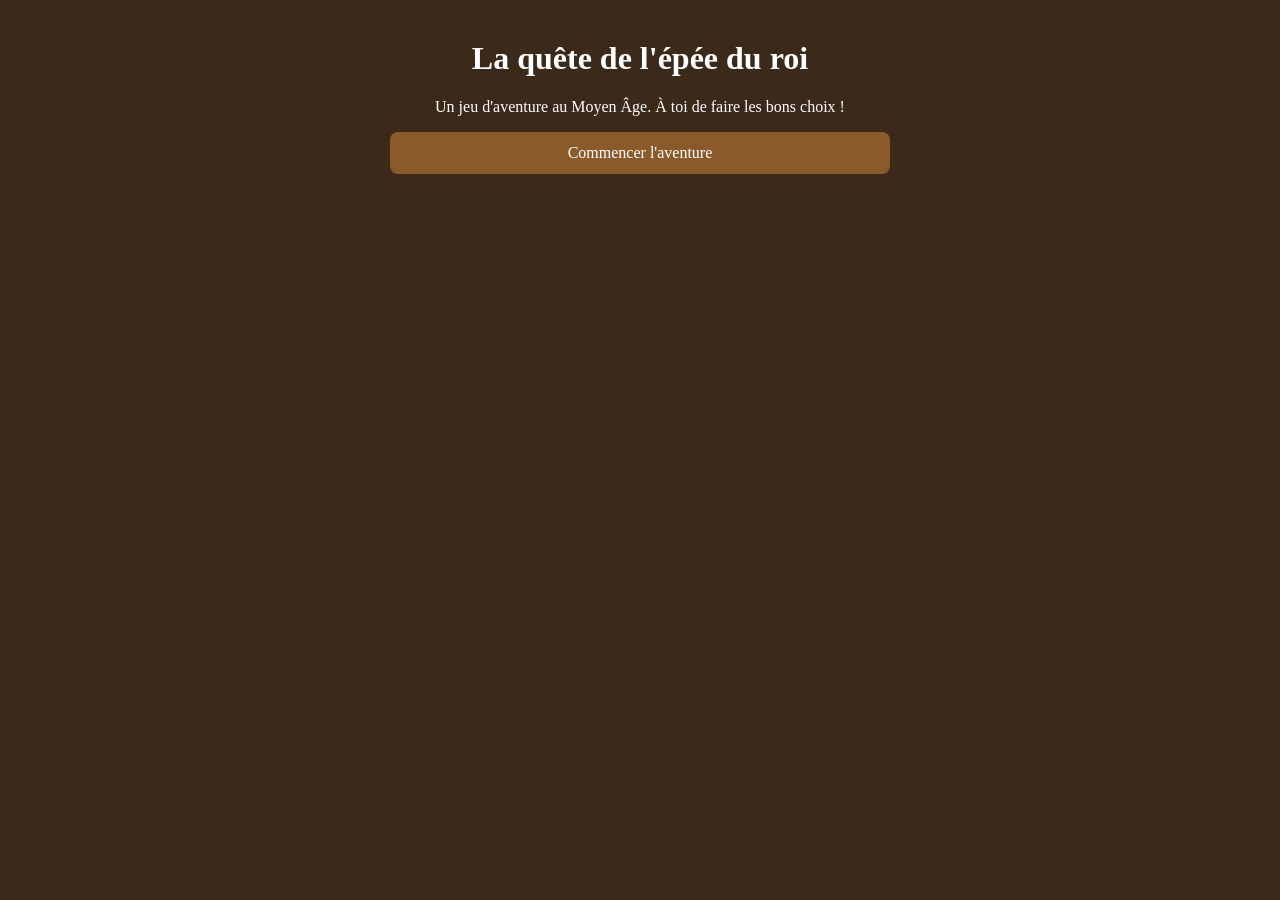
<file: index.html>
<!DOCTYPE html>
<html lang="fr">
<head>
  <meta charset="UTF-8">
  <title>La quête de l'épée</title>
  <link rel="stylesheet" href="style.css">
</head>
<body>
  <h1>La quête de l'épée du roi</h1>
  <p>Un jeu d'aventure au Moyen Âge. À toi de faire les bons choix !</p>
  <a class="bouton" href="pages/scene01.html">Commencer l'aventure</a>
</body>
</html>
</file>
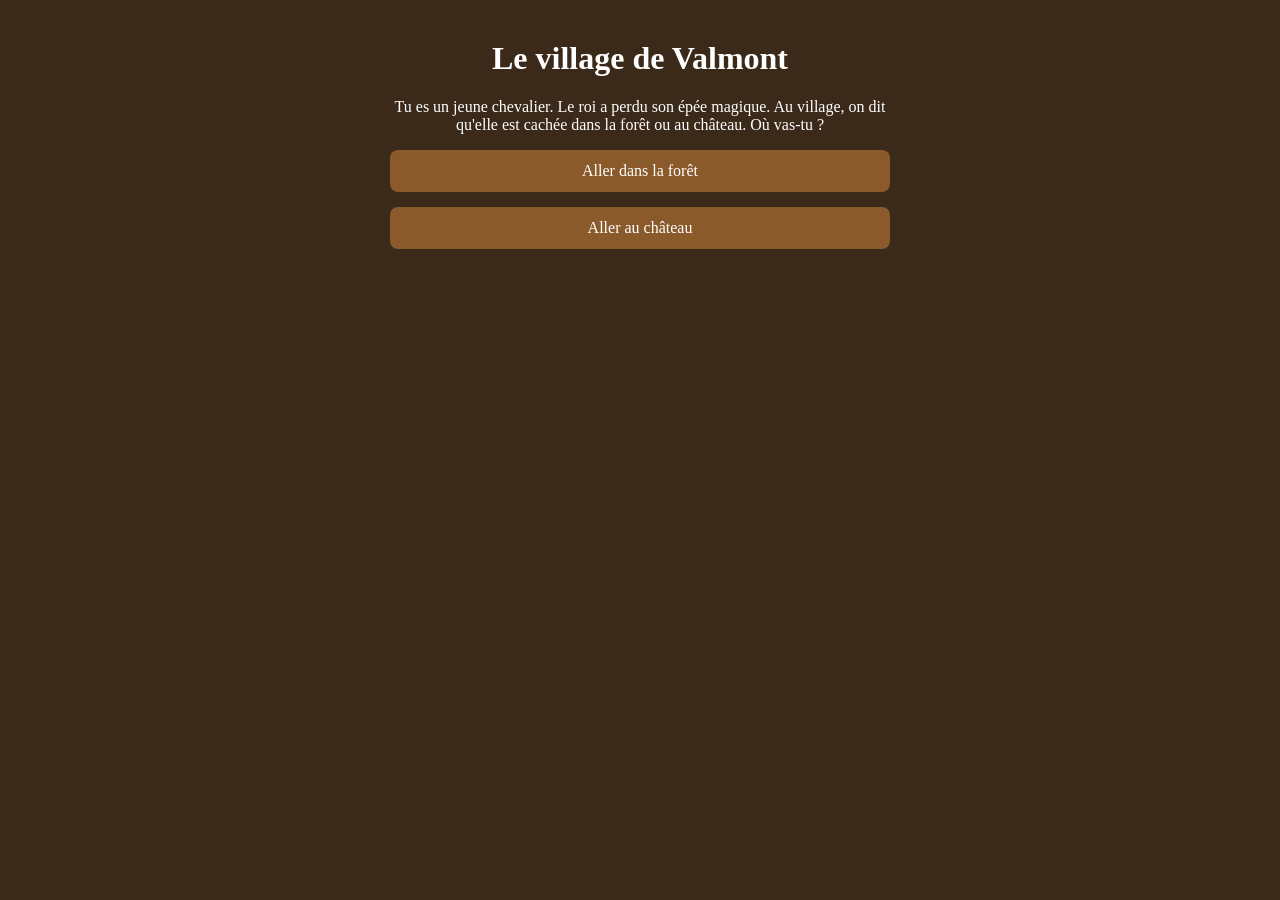
<file: pages/scene01.html>
<!DOCTYPE html>
<html lang="fr">
<head>
  <meta charset="UTF-8">
  <title>Le village de Valmont</title>
  <link rel="stylesheet" href="../style.css">
</head>
<body>
  <h1>Le village de Valmont</h1>
  <p>Tu es un jeune chevalier. Le roi a perdu son épée magique. Au village, on dit qu'elle est cachée dans la forêt ou au château. Où vas-tu ?</p>
  <a class="bouton" href="scene02.html">Aller dans la forêt</a>
  <a class="bouton" href="scene03.html">Aller au château</a>
</body>
</html>
</file>
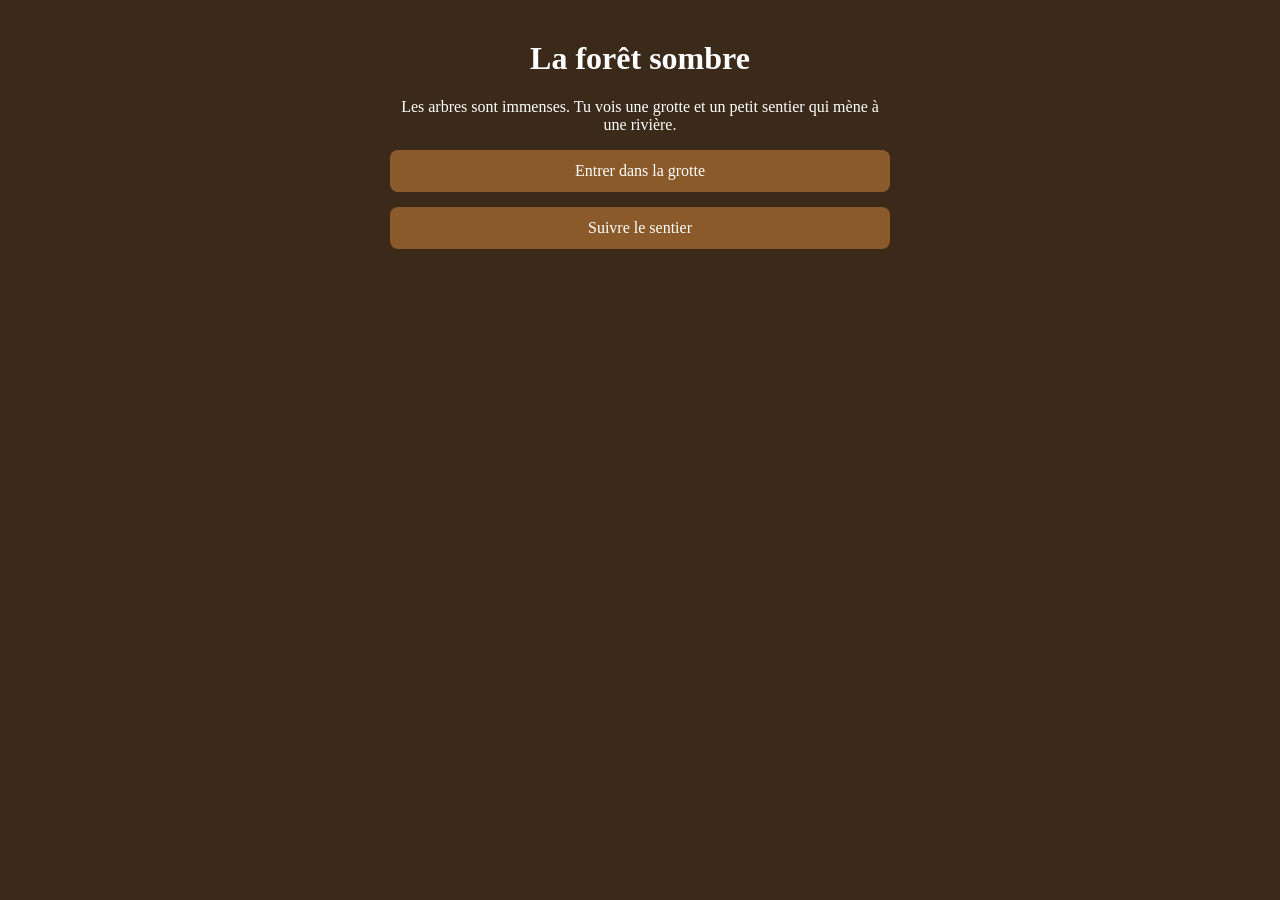
<file: pages/scene02.html>
<!DOCTYPE html>
<html lang="fr">
<head>
  <meta charset="UTF-8">
  <title>La forêt sombre</title>
  <link rel="stylesheet" href="../style.css">
</head>
<body>
  <h1>La forêt sombre</h1>
  <p>Les arbres sont immenses. Tu vois une grotte et un petit sentier qui mène à une rivière.</p>
  <a class="bouton" href="scene04.html">Entrer dans la grotte</a>
  <a class="bouton" href="scene05.html">Suivre le sentier</a>
</body>
</html>
</file>
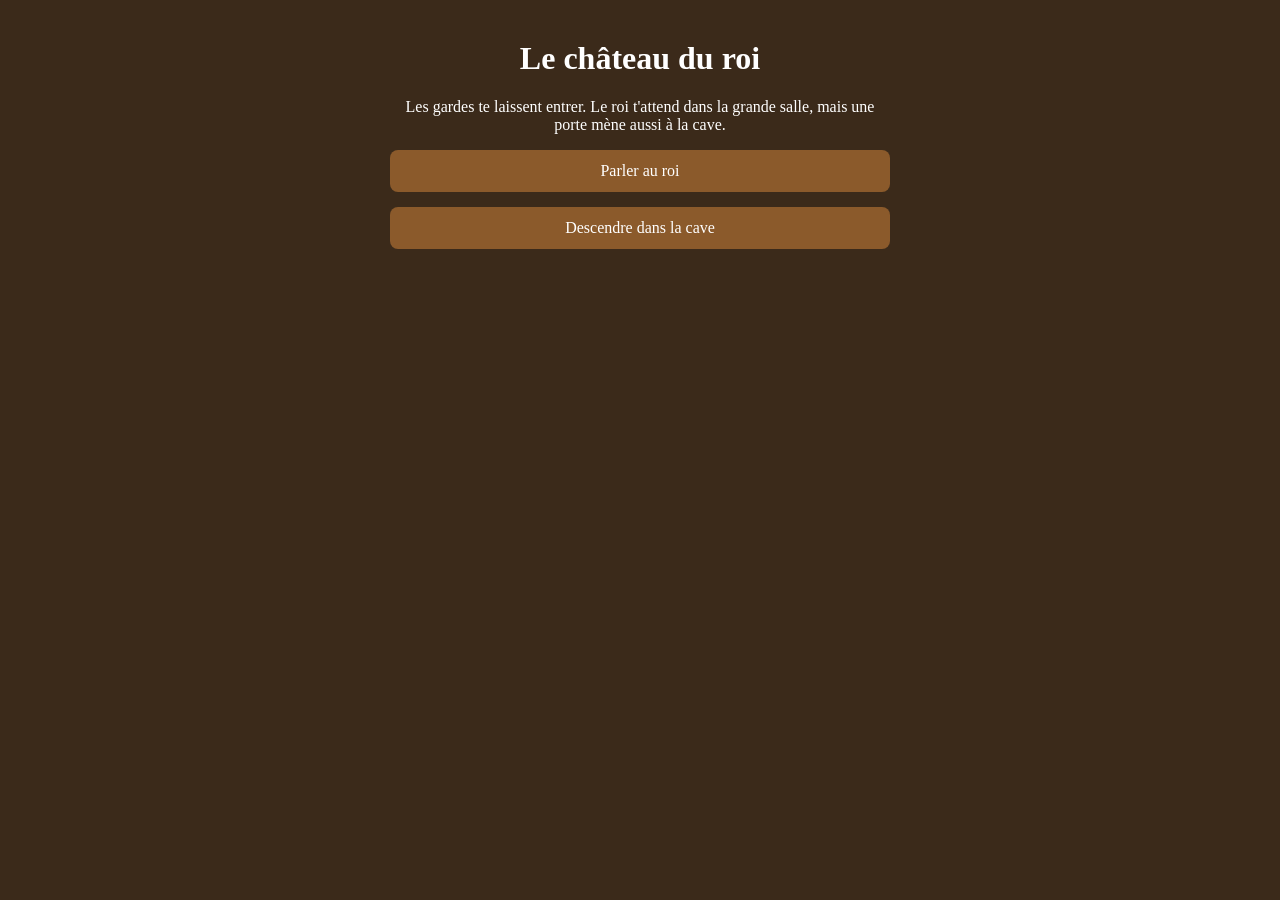
<file: pages/scene03.html>
<!DOCTYPE html>
<html lang="fr">
<head>
  <meta charset="UTF-8">
  <title>Le château du roi</title>
  <link rel="stylesheet" href="../style.css">
</head>
<body>
  <h1>Le château du roi</h1>
  <p>Les gardes te laissent entrer. Le roi t'attend dans la grande salle, mais une porte mène aussi à la cave.</p>
  <a class="bouton" href="scene06.html">Parler au roi</a>
  <a class="bouton" href="scene07.html">Descendre dans la cave</a>
</body>
</html>
</file>
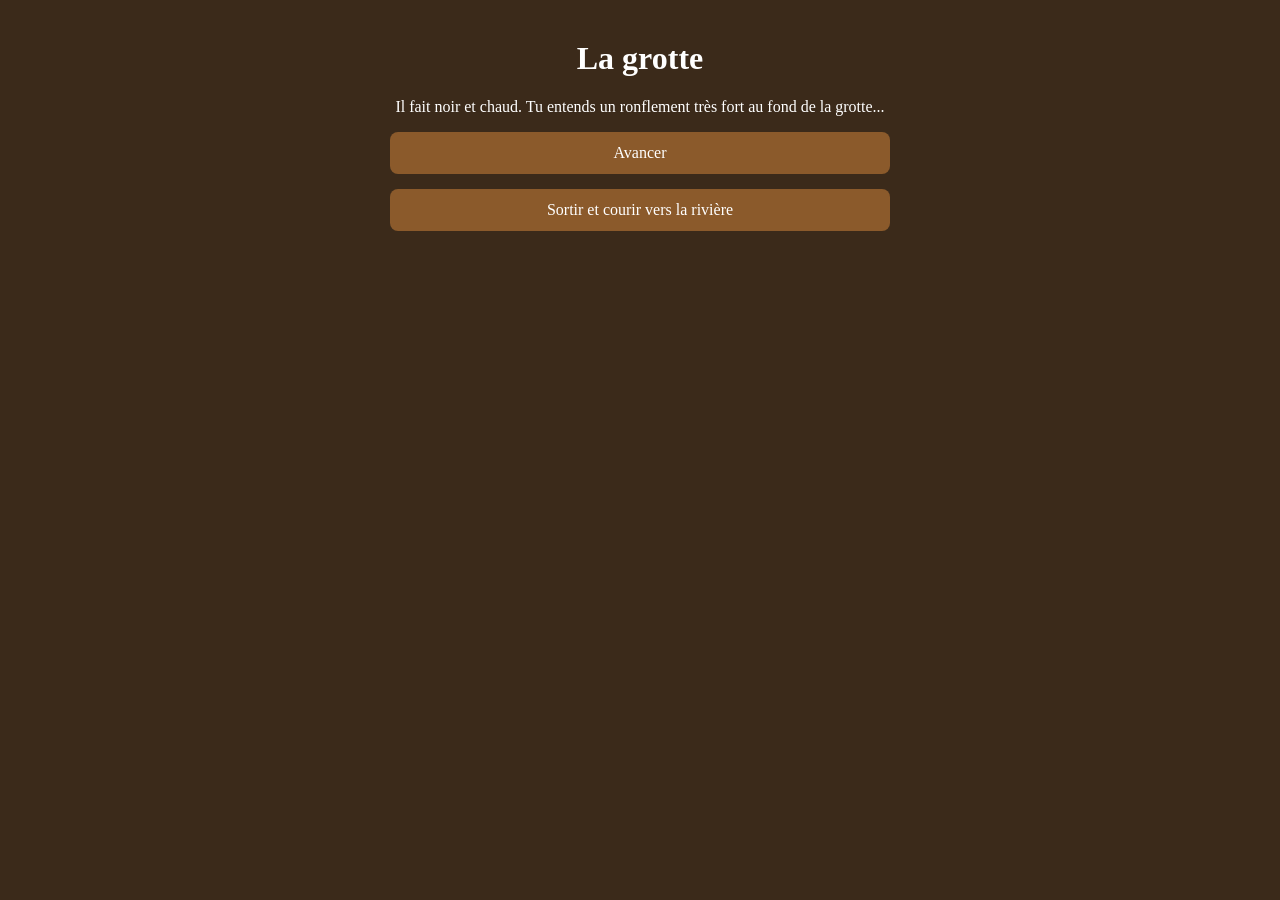
<file: pages/scene04.html>
<!DOCTYPE html>
<html lang="fr">
<head>
  <meta charset="UTF-8">
  <title>La grotte</title>
  <link rel="stylesheet" href="../style.css">
</head>
<body>
  <h1>La grotte</h1>
  <p>Il fait noir et chaud. Tu entends un ronflement très fort au fond de la grotte...</p>
  <a class="bouton" href="scene08.html">Avancer</a>
  <a class="bouton" href="scene05.html">Sortir et courir vers la rivière</a>
</body>
</html>
</file>
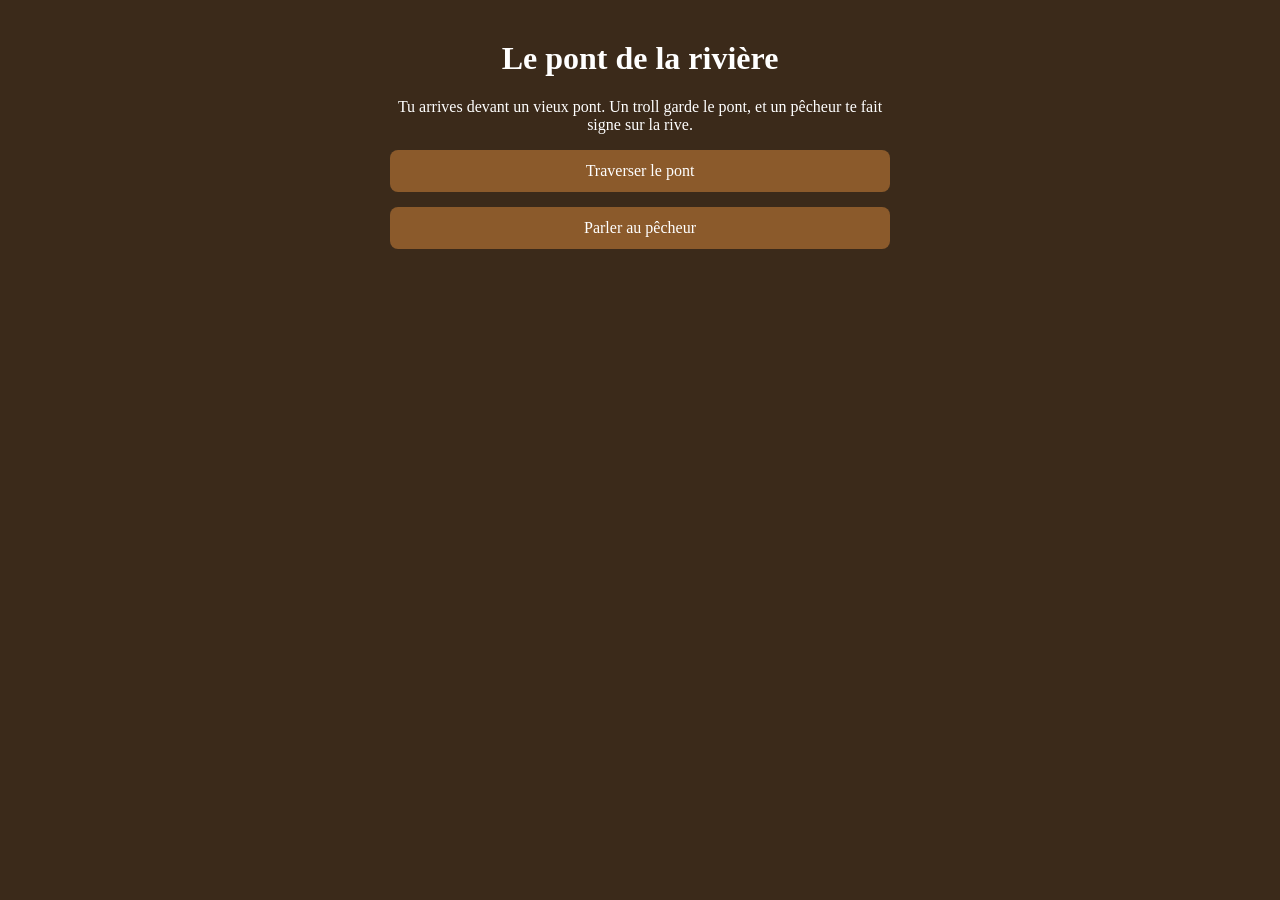
<file: pages/scene05.html>
<!DOCTYPE html>
<html lang="fr">
<head>
  <meta charset="UTF-8">
  <title>Le pont de la rivière</title>
  <link rel="stylesheet" href="../style.css">
</head>
<body>
  <h1>Le pont de la rivière</h1>
  <p>Tu arrives devant un vieux pont. Un troll garde le pont, et un pêcheur te fait signe sur la rive.</p>
  <a class="bouton" href="scene09.html">Traverser le pont</a>
  <a class="bouton" href="scene10.html">Parler au pêcheur</a>
</body>
</html>
</file>
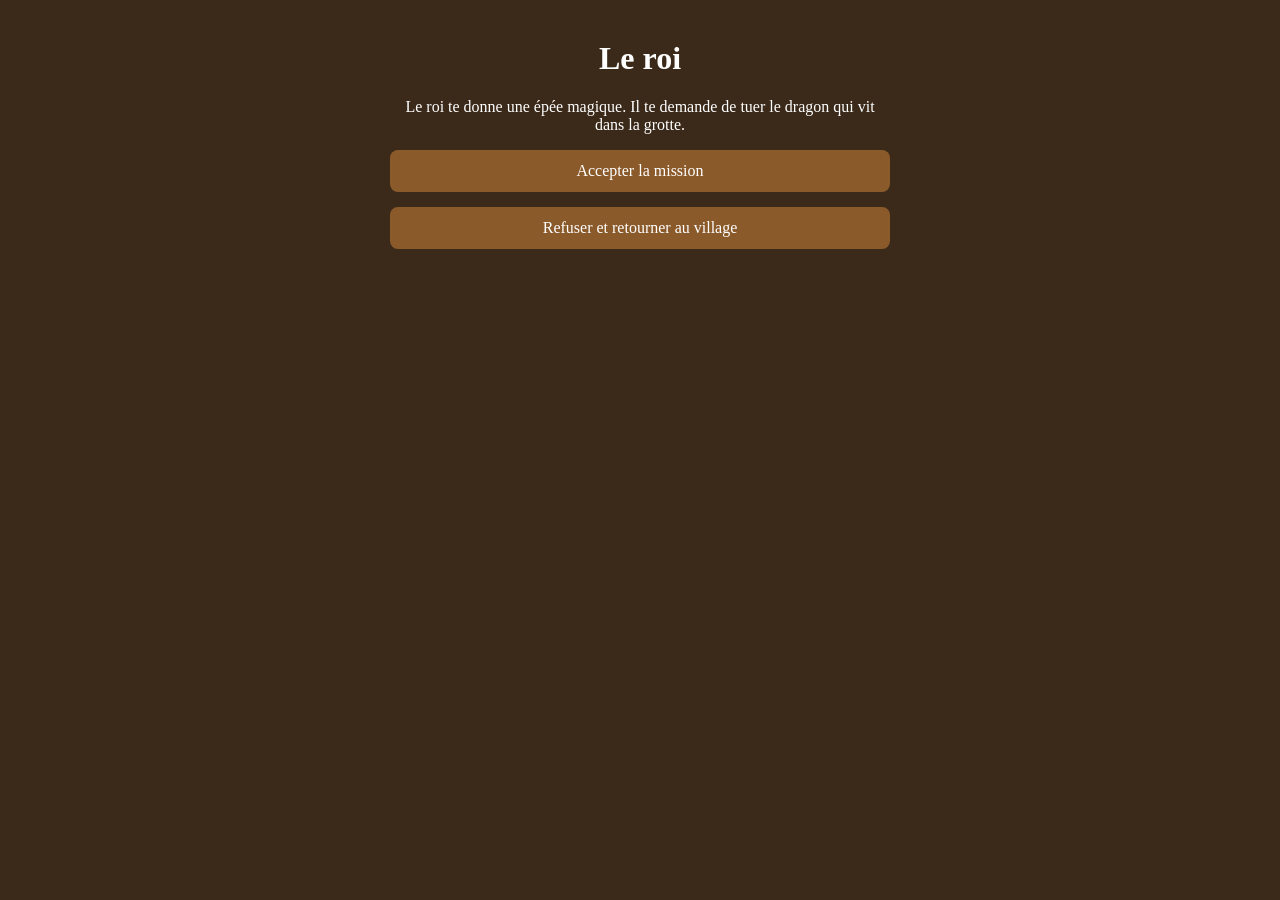
<file: pages/scene06.html>
<!DOCTYPE html>
<html lang="fr">
<head>
  <meta charset="UTF-8">
  <title>Le roi</title>
  <link rel="stylesheet" href="../style.css">
</head>
<body>
  <h1>Le roi</h1>
  <p>Le roi te donne une épée magique. Il te demande de tuer le dragon qui vit dans la grotte.</p>
  <a class="bouton" href="scene13.html">Accepter la mission</a>
  <a class="bouton" href="scene01.html">Refuser et retourner au village</a>
</body>
</html>
</file>
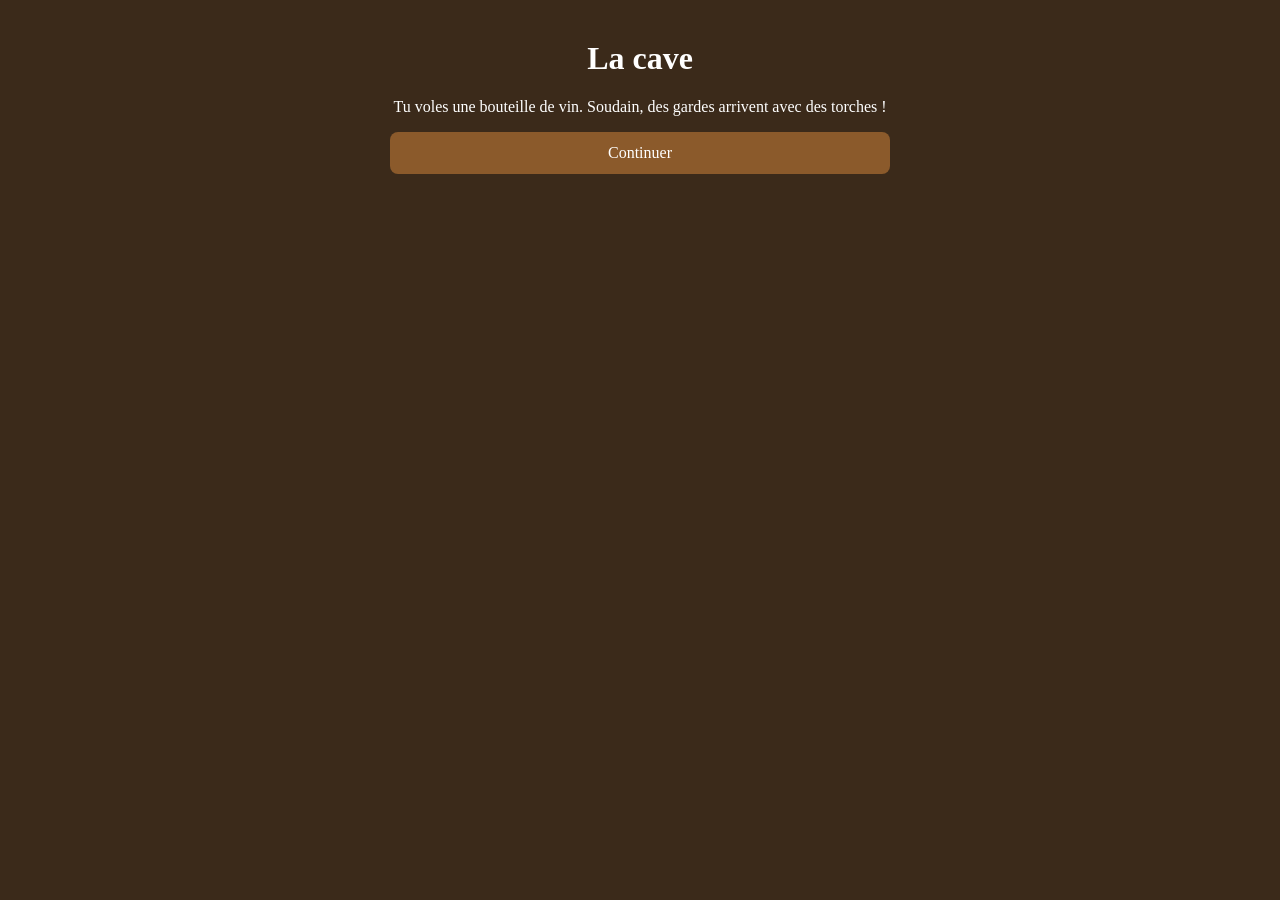
<file: pages/scene07.html>
<!DOCTYPE html>
<html lang="fr">
<head>
  <meta charset="UTF-8">
  <title>La cave</title>
  <link rel="stylesheet" href="../style.css">
</head>
<body>
  <h1>La cave</h1>
  <p>Tu voles une bouteille de vin. Soudain, des gardes arrivent avec des torches !</p>
  <a class="bouton" href="scene12.html">Continuer</a>
</body>
</html>
</file>
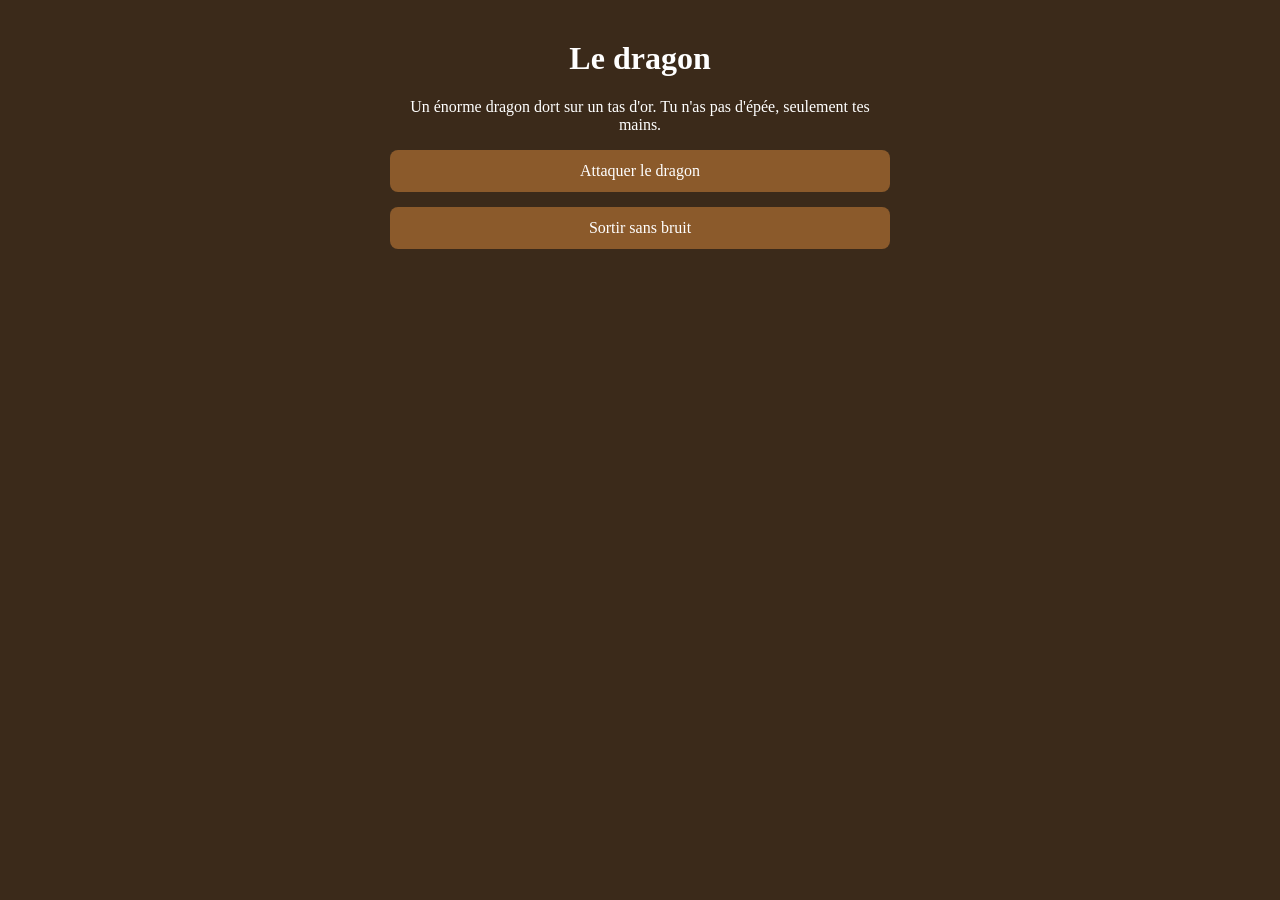
<file: pages/scene08.html>
<!DOCTYPE html>
<html lang="fr">
<head>
  <meta charset="UTF-8">
  <title>Le dragon</title>
  <link rel="stylesheet" href="../style.css">
</head>
<body>
  <h1>Le dragon</h1>
  <p>Un énorme dragon dort sur un tas d'or. Tu n'as pas d'épée, seulement tes mains.</p>
  <a class="bouton" href="scene14.html">Attaquer le dragon</a>
  <a class="bouton" href="scene05.html">Sortir sans bruit</a>
</body>
</html>
</file>
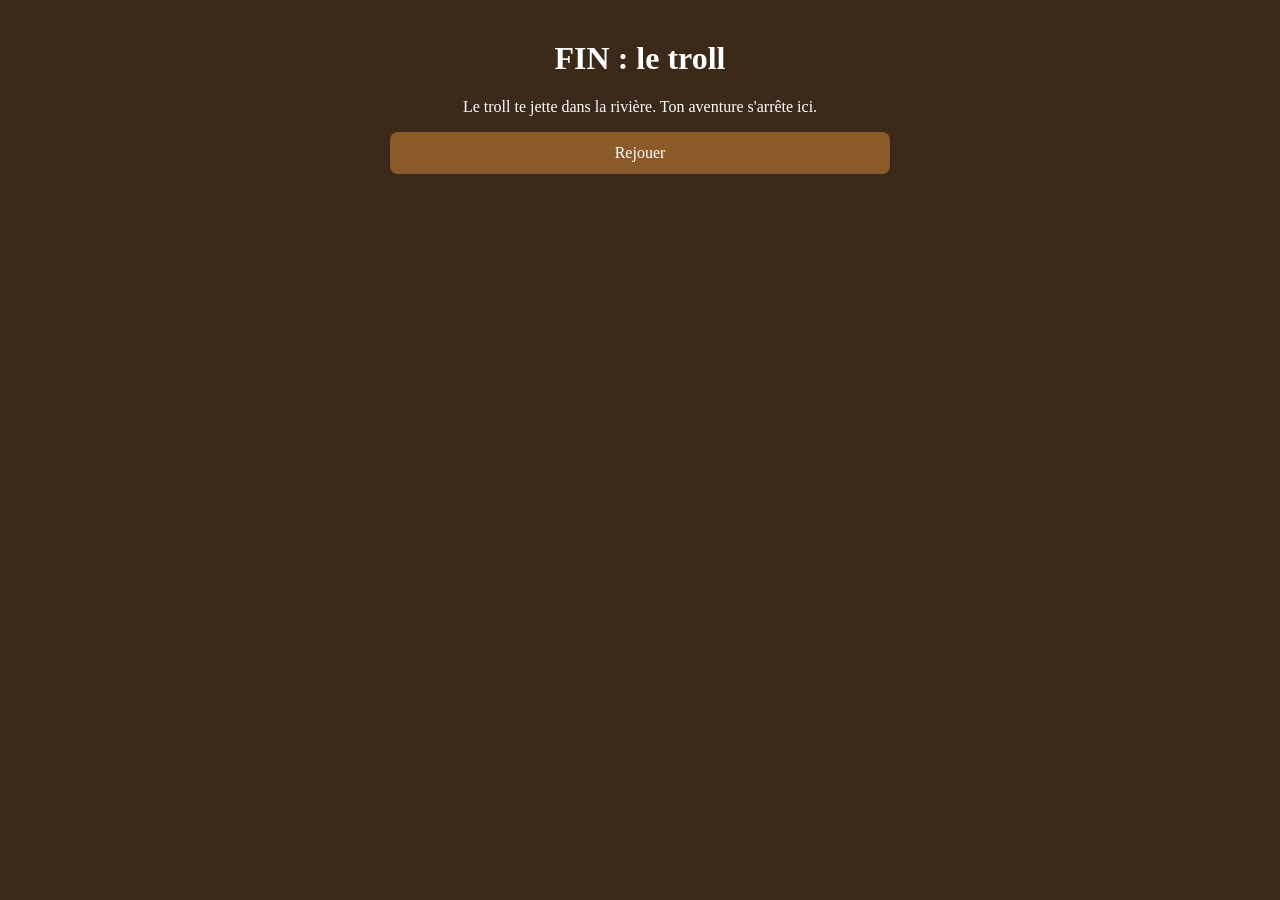
<file: pages/scene09.html>
<!DOCTYPE html>
<html lang="fr">
<head>
  <meta charset="UTF-8">
  <title>FIN : le troll</title>
  <link rel="stylesheet" href="../style.css">
</head>
<body>
  <h1>FIN : le troll</h1>
  <p>Le troll te jette dans la rivière. Ton aventure s'arrête ici.</p>
  <a class="bouton" href="../index.html">Rejouer</a>
</body>
</html>
</file>
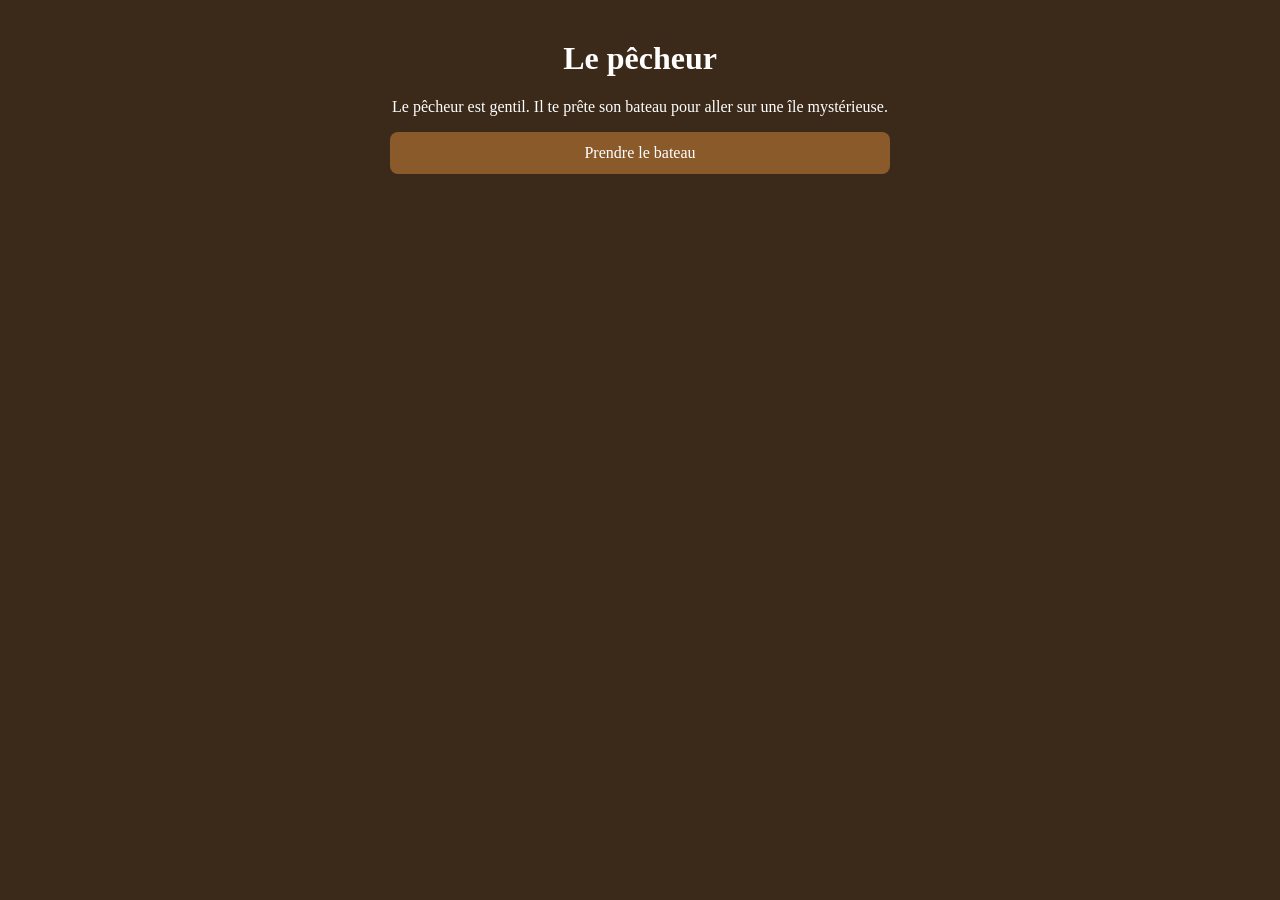
<file: pages/scene10.html>
<!DOCTYPE html>
<html lang="fr">
<head>
  <meta charset="UTF-8">
  <title>Le pêcheur</title>
  <link rel="stylesheet" href="../style.css">
</head>
<body>
  <h1>Le pêcheur</h1>
  <p>Le pêcheur est gentil. Il te prête son bateau pour aller sur une île mystérieuse.</p>
  <a class="bouton" href="scene11.html">Prendre le bateau</a>
</body>
</html>
</file>
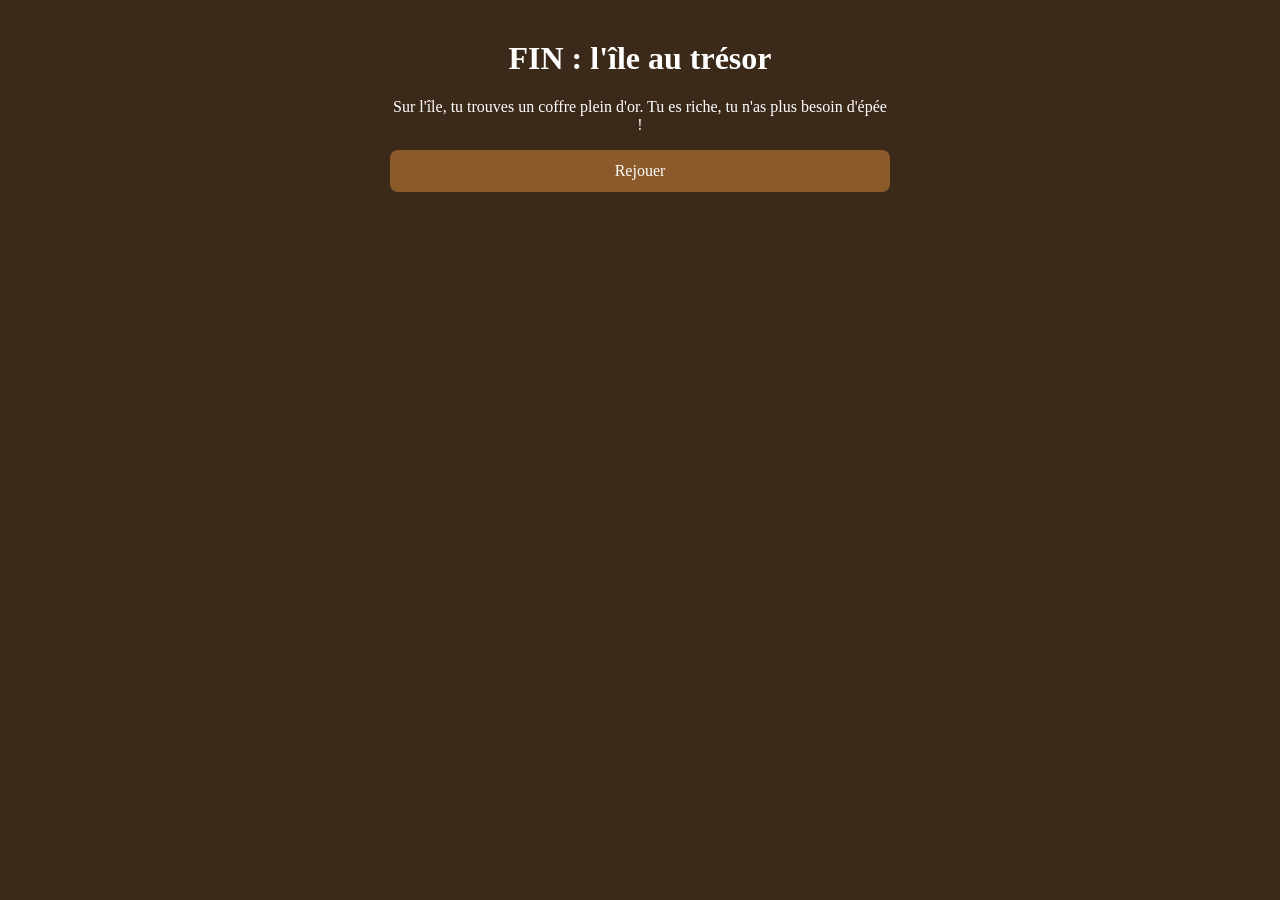
<file: pages/scene11.html>
<!DOCTYPE html>
<html lang="fr">
<head>
  <meta charset="UTF-8">
  <title>FIN : l'île au trésor</title>
  <link rel="stylesheet" href="../style.css">
</head>
<body>
  <h1>FIN : l'île au trésor</h1>
  <p>Sur l'île, tu trouves un coffre plein d'or. Tu es riche, tu n'as plus besoin d'épée !</p>
  <a class="bouton" href="../index.html">Rejouer</a>
</body>
</html>
</file>
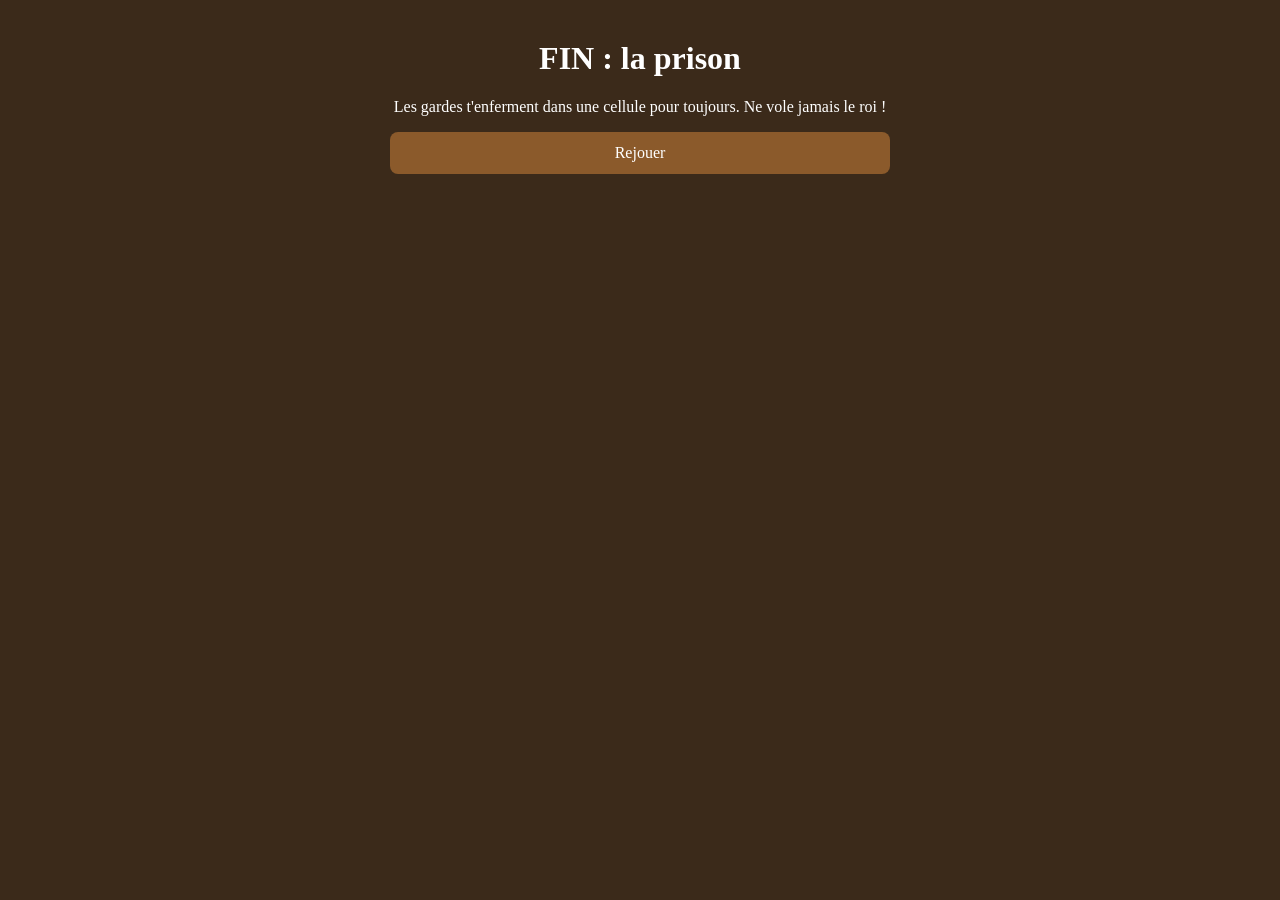
<file: pages/scene12.html>
<!DOCTYPE html>
<html lang="fr">
<head>
  <meta charset="UTF-8">
  <title>FIN : la prison</title>
  <link rel="stylesheet" href="../style.css">
</head>
<body>
  <h1>FIN : la prison</h1>
  <p>Les gardes t'enferment dans une cellule pour toujours. Ne vole jamais le roi !</p>
  <a class="bouton" href="../index.html">Rejouer</a>
</body>
</html>
</file>
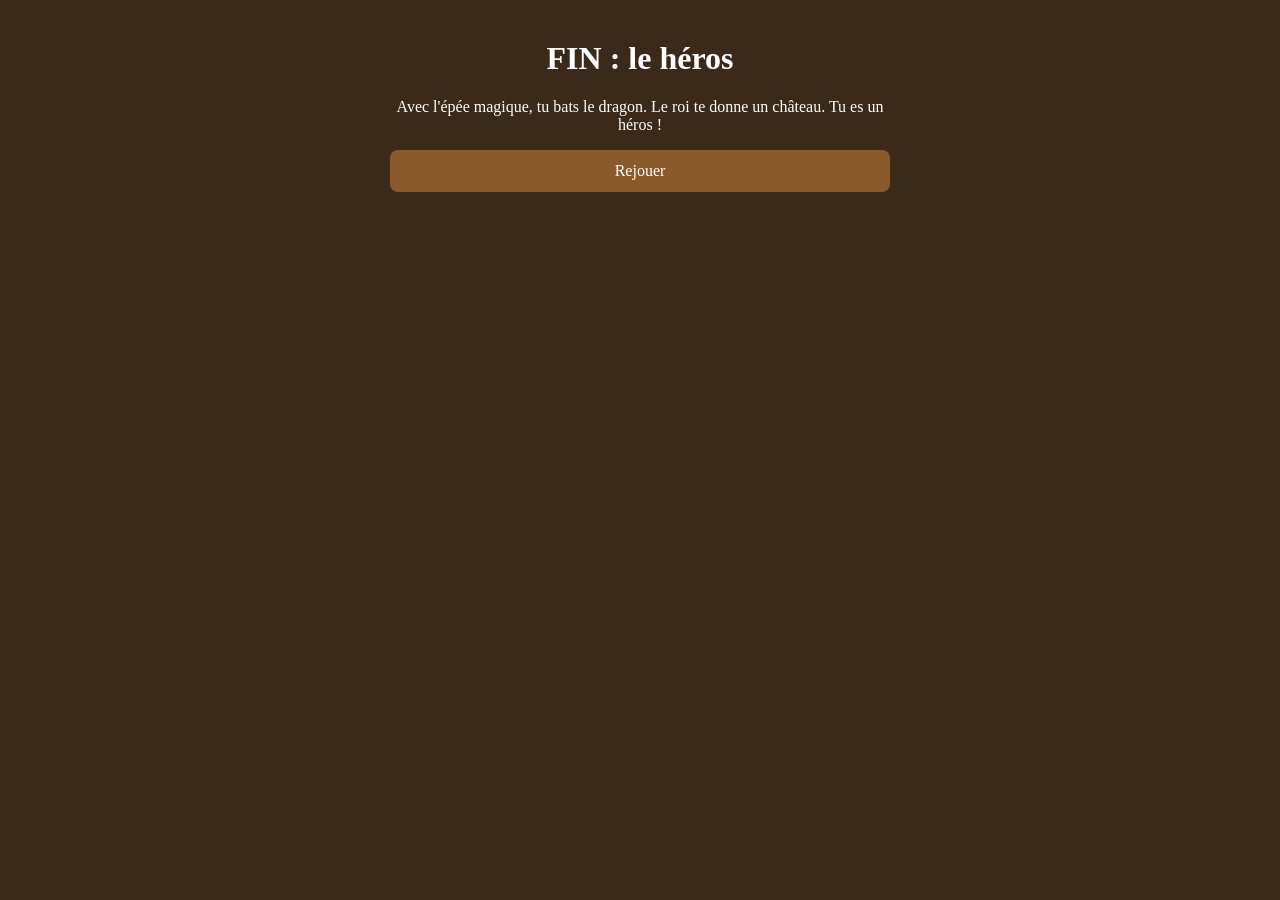
<file: pages/scene13.html>
<!DOCTYPE html>
<html lang="fr">
<head>
  <meta charset="UTF-8">
  <title>FIN : le héros</title>
  <link rel="stylesheet" href="../style.css">
</head>
<body>
  <h1>FIN : le héros</h1>
  <p>Avec l'épée magique, tu bats le dragon. Le roi te donne un château. Tu es un héros !</p>
  <a class="bouton" href="../index.html">Rejouer</a>
</body>
</html>
</file>
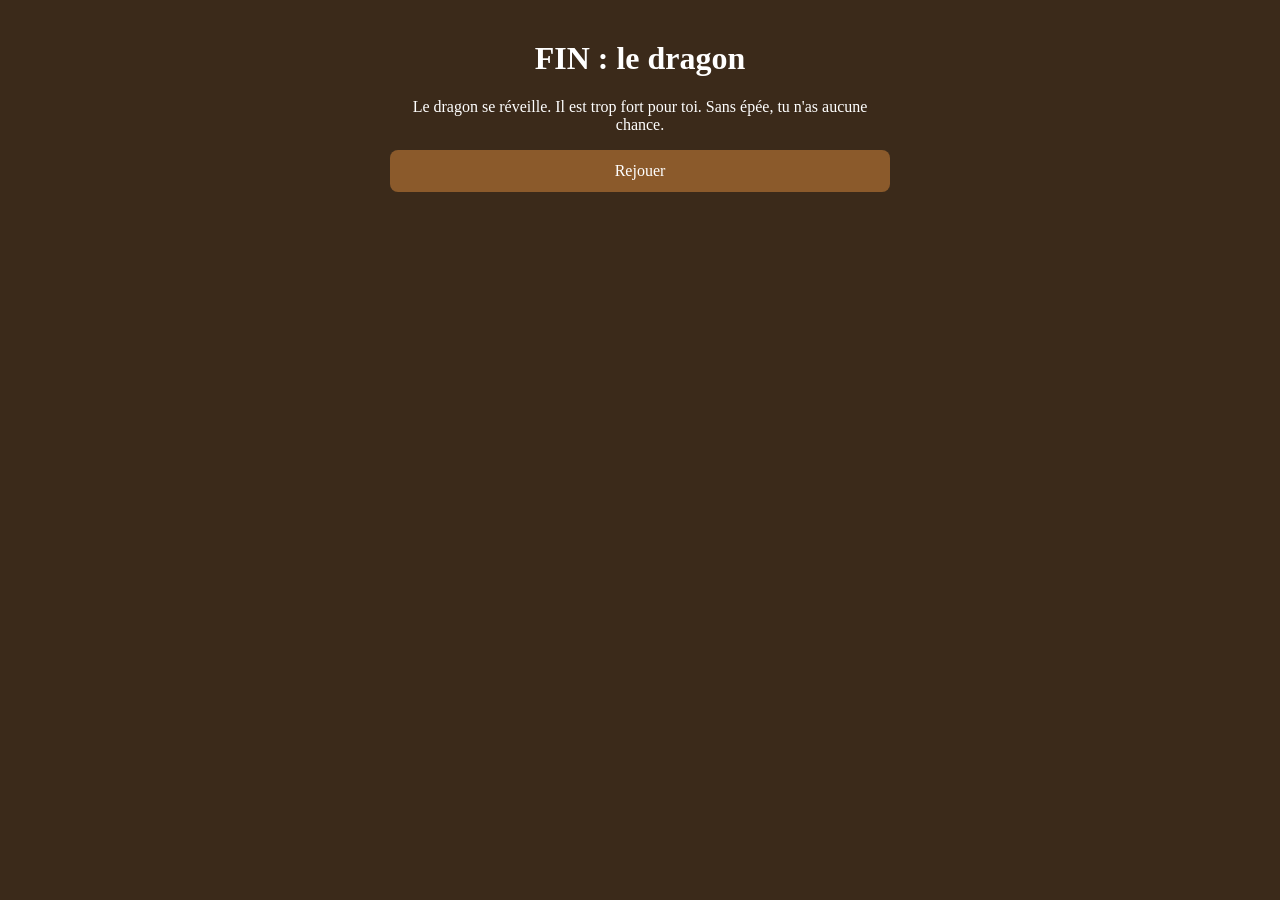
<file: pages/scene14.html>
<!DOCTYPE html>
<html lang="fr">
<head>
  <meta charset="UTF-8">
  <title>FIN : le dragon</title>
  <link rel="stylesheet" href="../style.css">
</head>
<body>
  <h1>FIN : le dragon</h1>
  <p>Le dragon se réveille. Il est trop fort pour toi. Sans épée, tu n'as aucune chance.</p>
  <a class="bouton" href="../index.html">Rejouer</a>
</body>
</html>
</file>
<file: style.css>
body {
  font-family: Georgia, serif;
  background: #3b2a1a;
  color: white;
  text-align: center;
  max-width: 500px;
  margin: 40px auto;
}

.bouton {
  display: block;
  margin: 15px 0;
  padding: 12px;
  background: #8b5a2b;
  color: white;
  text-decoration: none;
  border-radius: 8px;
}

.bouton:hover {
  background: gold;
  color: black;
}
</file>
